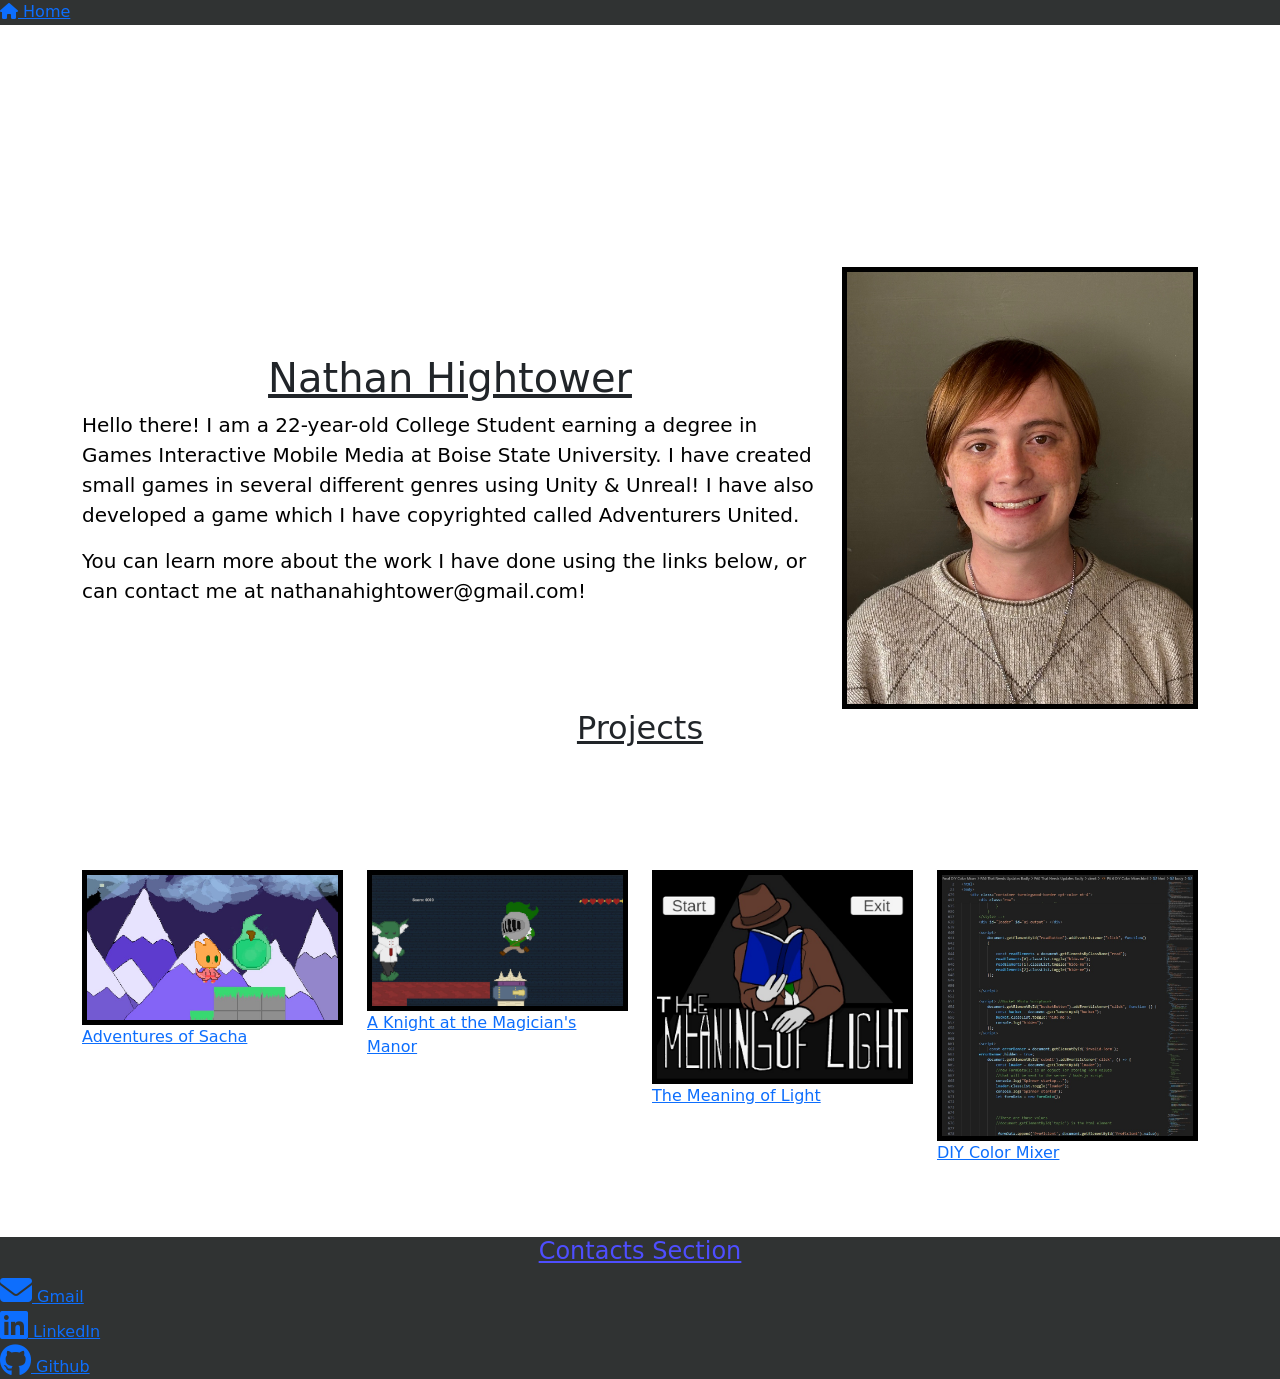
<file: index.html>
<!Doctype html>
<html>
    <head>
      
        <!-- //bootstrap link -->
        <link href="https://cdn.jsdelivr.net/npm/bootstrap@5.3.8/dist/css/bootstrap.min.css" rel="stylesheet" integrity="sha384-sRIl4kxILFvY47J16cr9ZwB07vP4J8+LH7qKQnuqkuIAvNWLzeN8tE5YBujZqJLB" crossorigin="anonymous">
            <!-- bootstrap script -->
        <script src="https://cdn.jsdelivr.net/npm/bootstrap@5.3.8/dist/js/bootstrap.bundle.min.js" integrity="sha384-FKyoEForCGlyvwx9Hj09JcYn3nv7wiPVlz7YYwJrWVcXK/BmnVDxM+D2scQbITxI" crossorigin="anonymous"></script>
            <!-- CSS link -->
        <link rel= "stylesheet" href= "book.css">
         <link rel='stylesheet' href='https://cdnjs.cloudflare.com/ajax/libs/font-awesome/6.2.1/css/all.min.css' />
        <meta name="viewport" content="width=device-width, initial-scale=1.0">
        <title>
            I'm the real Brann_The_Knight!
        </title>
    </head>


    <body>
      <!-- <div class = "ribbon"></div> -->
      <div class='navBar'>
                  <a href="index.html">
                   <i class="fa-solid fa-house"></i>
                  Home</a>
        <!-- <div class="dropdown"> -->
          <!-- <select> Fear</select> -->
          <!-- <button class="btn btn-secondary dropdown-toggle" 
                  type="button" 
                  data-bs-toggle="dropdown">
            Artifacts
          </button> 
          <ul class="dropdown-menu">
            <li>
              <a class="dropdown-item" href="PA 6 DIY Color Mixer.html">DIY Color Mixer</a>    
            </li>    
           </div>
          </ul> -->

      </div>

      <!-- Home section; starter for the webpage -->
        <div class="container blockwood-border">  
          <div class="row blockwood-border align-items-center">

            <!-- LEFT: TEXT -->
            <div class="col-md-8 blockwood-border">
              <h1>Nathan Hightower</h1>
              <p>
                Hello there! I am a 22-year-old College Student earning a degree in Games Interactive Mobile Media at Boise State University. 
                I have created small games in several different genres using Unity & Unreal! I have also developed a game which I have copyrighted called Adventurers United.
              </p>
              <p>
              You can learn more about the work I have done using the links below,
              or can contact me at nathanahightower@gmail.com!

              </p>
            </div>

            <!-- RIGHT: IMAGE -->
            <div class="col-md-4 blockwood-border">
              <img src="Me.jpeg" 
                  alt="professional photo" 
                  class="img-fluid"
                  fetchpriority="high">
            </div>

          </div>    
        </div>


         <div class="container">  
          <div class="row">
            <!-- <div class="container blockwood-border">  
          <div class="row blockwood-border align-items-center"> -->
            <h2>Projects</h2>
            <div class="col-md-3 blockwood-border">
              <img src= "AoS-Screenshot-2.jpeg" 
                  alt= "Adventures of Sacha" 
                  class="img-fluid">
               <a href="Artifact1.html">Adventures of Sacha</a> 
            </div>

            <div class="col-md-3 blockwood-border">
              <img src= "AKatMM1.jpg"
                  alt= "A Knight at the Magician's Manor" 
                  class="img-fluid">
               <a href="Artifact2.html">A Knight at the Magician's Manor</a> 
            </div>

            <div class = "col-md-3 blockwood-border">
              <img src= "TMoL.jpg"
                  alt= "The Meaning of Light" 
                  class="img-fluid">
               <a href="Artifact3.html">The Meaning of Light</a> 
            </div>

            <div class = "col-md-3 blockwood-border">
               <img src= "DIY-Color-Mixer-Code.jpg"
                  alt= "DIY Color Mixer" 
                  class="img-fluid">
               <a href="Artifact4.html">DIY Color Mixer</a> 
            </div>

          </div>
         </div>  
         <br>
         <br>
         <br>
        <div id = 'footer'>
          <h4>Contacts Section</h4>
            <a href = "nathanahightower@gmail.com">
                  <i class='fa-2x fa-solid fa-envelope'></i>
                  Gmail
                </a>
                <br>
                <a href = "https://www.linkedin.com/in/nathan-hightower-185a583a5">
                  <i class='fa-2x fa-brands fa-linkedin'></i>
                  LinkedIn
                </a>
                <br>
                <a href = "https://github.com/Brann-The-Knight/Brann-The-Knight.github.io">
                  <i class='fa-2x fa-brands fa-github'></i>
                  Github

        </div>
      




    </body>
</html>
</file>
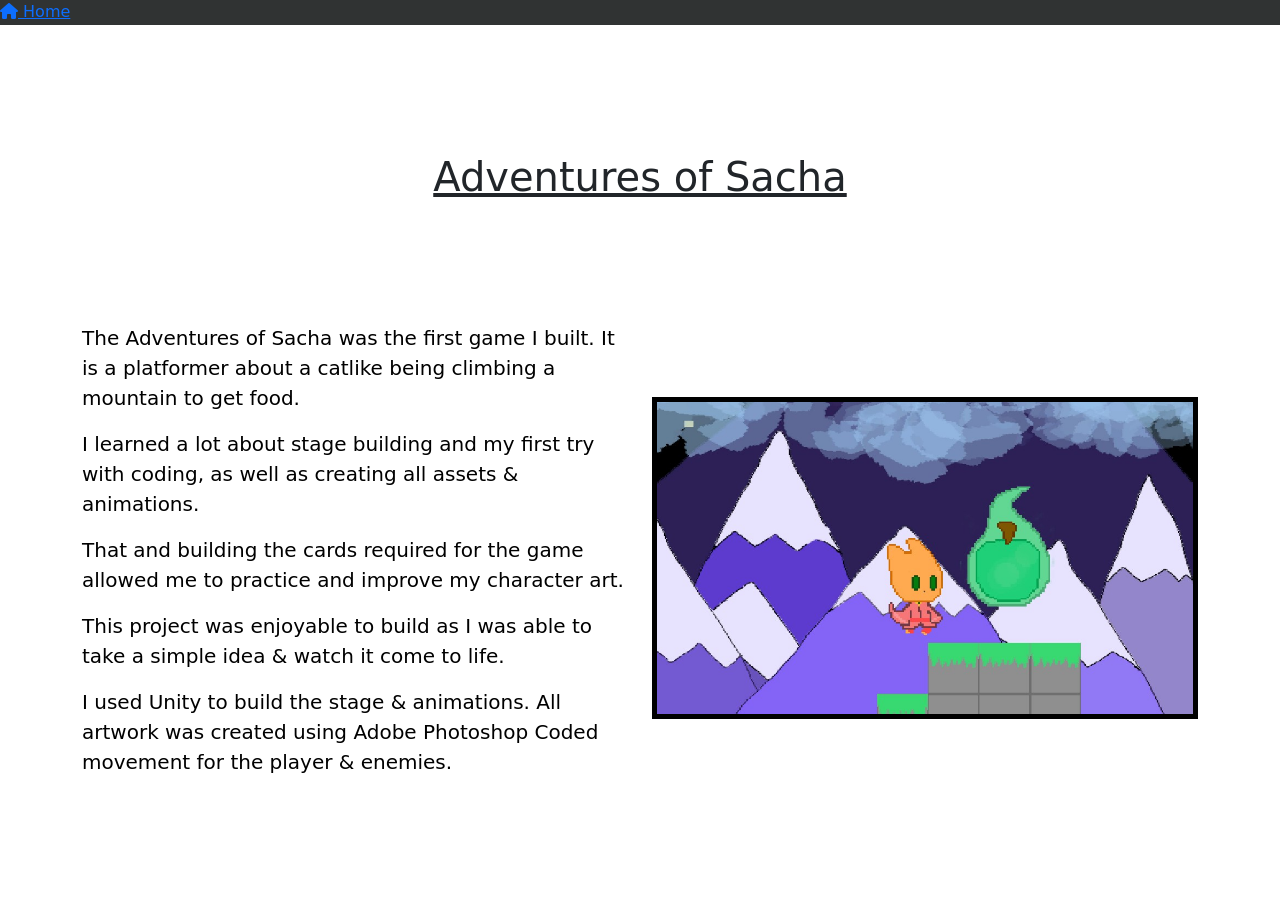
<file: Artifact1.html>
<!Doctype html>
<html>
<head>
 <link href="https://cdn.jsdelivr.net/npm/bootstrap@5.3.8/dist/css/bootstrap.min.css" rel="stylesheet" integrity="sha384-sRIl4kxILFvY47J16cr9ZwB07vP4J8+LH7qKQnuqkuIAvNWLzeN8tE5YBujZqJLB" crossorigin="anonymous">
            <!-- bootstrap script -->
        <script src="https://cdn.jsdelivr.net/npm/bootstrap@5.3.8/dist/js/bootstrap.bundle.min.js" integrity="sha384-FKyoEForCGlyvwx9Hj09JcYn3nv7wiPVlz7YYwJrWVcXK/BmnVDxM+D2scQbITxI" crossorigin="anonymous"></script>
            <!-- CSS link -->
        <link rel= "stylesheet" href= "book.css">
         <link rel='stylesheet' href='https://cdnjs.cloudflare.com/ajax/libs/font-awesome/6.2.1/css/all.min.css' />
        <meta name="viewport" content="width=device-width, initial-scale=1.0">
        <title>
            Adventures of Sacha
        </title> 
</head>

<body>
  <div class='navBar'>
                  <a href="index.html">
                   <i class="fa-solid fa-house"></i>
                  Home</a>
      </div>

<div class = 'container blockwood-border'>
     <div class="row blockwood-border align-items-center">
       
      <h1>Adventures of Sacha</h1>
            <div class="col-md-6 blockwood-border">
              <p>
                The Adventures of Sacha was the first game I built. 
                It is a platformer about a catlike being climbing a mountain to get food.
              </p>
              <p>
                I learned a lot about stage building and my first try with coding, 
                as well as creating all assets & animations. 
              </p>  
              <p>
                That and building the cards required for the game allowed me to practice and improve my character art.
              </p>  
              
              <p>
               This project was enjoyable to build as I was able to take a simple idea & watch it come to life.
              </p>  
              <!-- <h2>Skills</h2> -->
              <p>
                I used Unity to build the stage & animations. 
                All artwork was created using Adobe Photoshop
                Coded movement for the player & enemies.
              </p>  
            </div>
            <div class="col-md-6 blockwood-border">
            
              <!-- Sacha photo goes here-->
              <img src= "AoS-Screenshot-2.jpeg" 
                    alt= "Adventures of Sacha" 
                    class="img-fluid">
              <!-- <div>
                <a href="index.html">
                   <i class="fa-solid fa-house"></i>
                  Home</a>
              </div>       -->
            </div>
          </div>

    
</div>
</div>


</body>
</html>
</file>
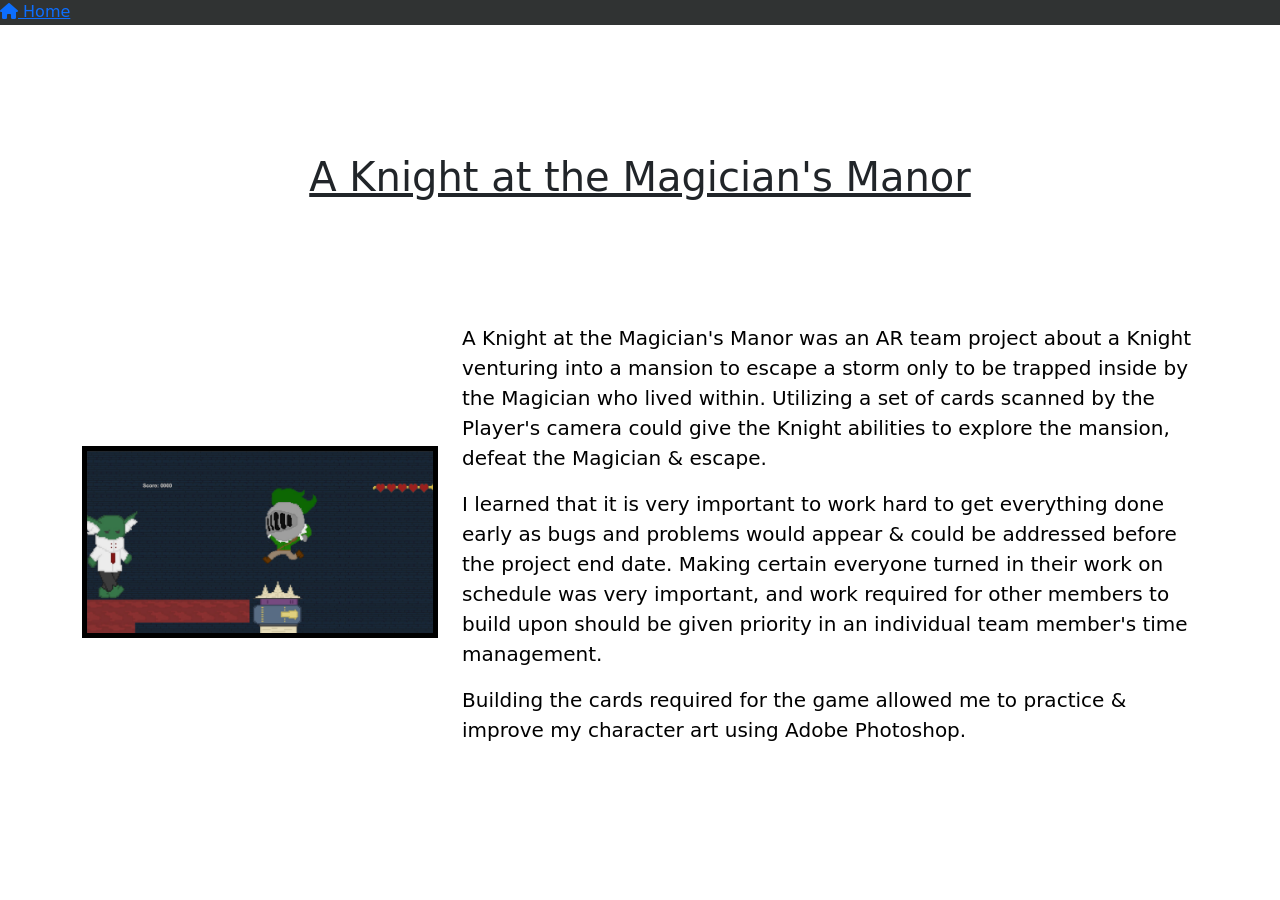
<file: Artifact2.html>
<!Doctype html>
<html>
<head>
 <link href="https://cdn.jsdelivr.net/npm/bootstrap@5.3.8/dist/css/bootstrap.min.css" rel="stylesheet" integrity="sha384-sRIl4kxILFvY47J16cr9ZwB07vP4J8+LH7qKQnuqkuIAvNWLzeN8tE5YBujZqJLB" crossorigin="anonymous">
            <!-- bootstrap script -->
        <script src="https://cdn.jsdelivr.net/npm/bootstrap@5.3.8/dist/js/bootstrap.bundle.min.js" integrity="sha384-FKyoEForCGlyvwx9Hj09JcYn3nv7wiPVlz7YYwJrWVcXK/BmnVDxM+D2scQbITxI" crossorigin="anonymous"></script>
            <!-- CSS link -->
        <link rel= "stylesheet" href= "book.css">
         <link rel='stylesheet' href='https://cdnjs.cloudflare.com/ajax/libs/font-awesome/6.2.1/css/all.min.css' />
        <meta name="viewport" content="width=device-width, initial-scale=1.0">
        <title>
            A Knight at the Magician's Manor
        </title> 
</head>

<body>
  <div class='navBar'>
                  <a href="index.html">
                   <i class="fa-solid fa-house"></i>
                  Home</a>
    </div>
<div class="container blockwood-border">  
          <div class="row blockwood-border align-items-center">
            <h1>A Knight at the Magician's Manor</h1>
            <div class="col-md-4 blockwood-border">
            <!-- Knight  photo goes here-->
             
             <img src= "AKatMM1.jpg"
                  alt= "A Knight at the Magician's Manor" 
                  class="img-fluid">
             <!-- <div>
                <a href="index.html">
                   <i class="fa-solid fa-house"></i>
                  Home</a>
              </div>       -->
            </div>
            <div class="col-md-8 blockwood-border">
              <p>
                A Knight at the Magician's Manor was an AR team project about a Knight venturing into a mansion to escape a storm only to be trapped inside by the Magician who lived within. 
                Utilizing a set of cards scanned by the Player's camera could give the Knight abilities to explore the mansion, defeat the Magician & escape.
              </p>
              <p>
                I learned that it is very important to work hard to get everything done early as bugs and problems would appear & could be addressed before the project end date. 
                Making certain everyone turned in their work on schedule was very important, and work required for other members to build upon should be given priority in an individual team member's time management.
              </p>
              <p>
                Building the cards required for the game allowed me to practice & improve my character art using Adobe Photoshop.
              </p>  
            </div>
          </div>
      </div>



</body>
</html>
</file>
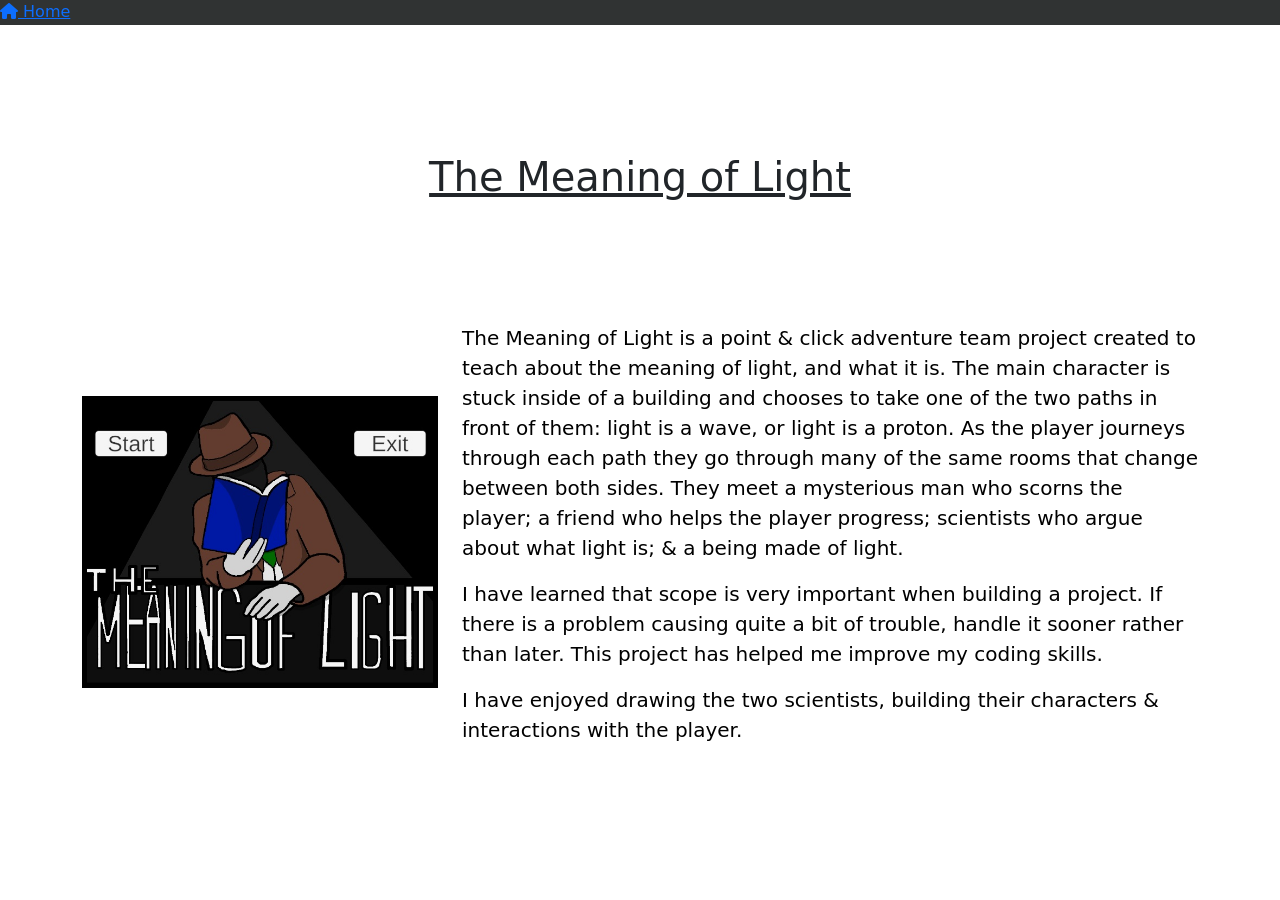
<file: Artifact3.html>
<!Doctype html>
<html>
<head>
 <link href="https://cdn.jsdelivr.net/npm/bootstrap@5.3.8/dist/css/bootstrap.min.css" rel="stylesheet" integrity="sha384-sRIl4kxILFvY47J16cr9ZwB07vP4J8+LH7qKQnuqkuIAvNWLzeN8tE5YBujZqJLB" crossorigin="anonymous">
            <!-- bootstrap script -->
        <script src="https://cdn.jsdelivr.net/npm/bootstrap@5.3.8/dist/js/bootstrap.bundle.min.js" integrity="sha384-FKyoEForCGlyvwx9Hj09JcYn3nv7wiPVlz7YYwJrWVcXK/BmnVDxM+D2scQbITxI" crossorigin="anonymous"></script>
            <!-- CSS link -->
        <link rel= "stylesheet" href= "book.css">
         <link rel='stylesheet' href='https://cdnjs.cloudflare.com/ajax/libs/font-awesome/6.2.1/css/all.min.css' />
        <meta name="viewport" content="width=device-width, initial-scale=1.0">
        <title>
        The Meaning of Light
        </title> 
</head>

<body>
  <div class='navBar'>
                  <a href="index.html">
                   <i class="fa-solid fa-house"></i>
                  Home</a>
  </div>
<div class="container blockwood-border"> 
        <div class="row blockwood-border align-items-center">
          <h1>The Meaning of Light</h1>
          <div class="col-md-4 blockwood-border">
            <img src= "TMoL.jpg"
                  alt= "The Meaning of Light" 
                  class="img-fluid">

             <!-- <div>
                <a href="index.html">
                   <i class="fa-solid fa-house"></i>
                  Home</a>
              </div>             -->
          </div>
          <div class="col-md-8 blockwood-border">
            <p>
              The Meaning of Light is a point & click adventure team project 
              created to teach about the meaning of light, and what it is. 
              The main character is stuck inside of a building and chooses to take one of the 
              two paths in front of them: light is a wave, or light is a proton. 
              As the player journeys through each path they go through many of the 
              same rooms that change between both sides. 
              They meet a mysterious man 
              who scorns the player; a friend who helps the player progress; 
              scientists who argue about what light is; & a being made of light.

            </p>
            <p>
              I have learned that scope is very important when building a project. 
              If there is a problem causing quite a bit of trouble, 
              handle it sooner rather than later. 
              This project has helped me improve my coding skills.
            </p>
            <p>
              I have enjoyed drawing the two scientists, 
              building their characters & interactions with the player. 
            </p>
            
          </div>
        </div>
      </div>  
</body>
</html>
</file>
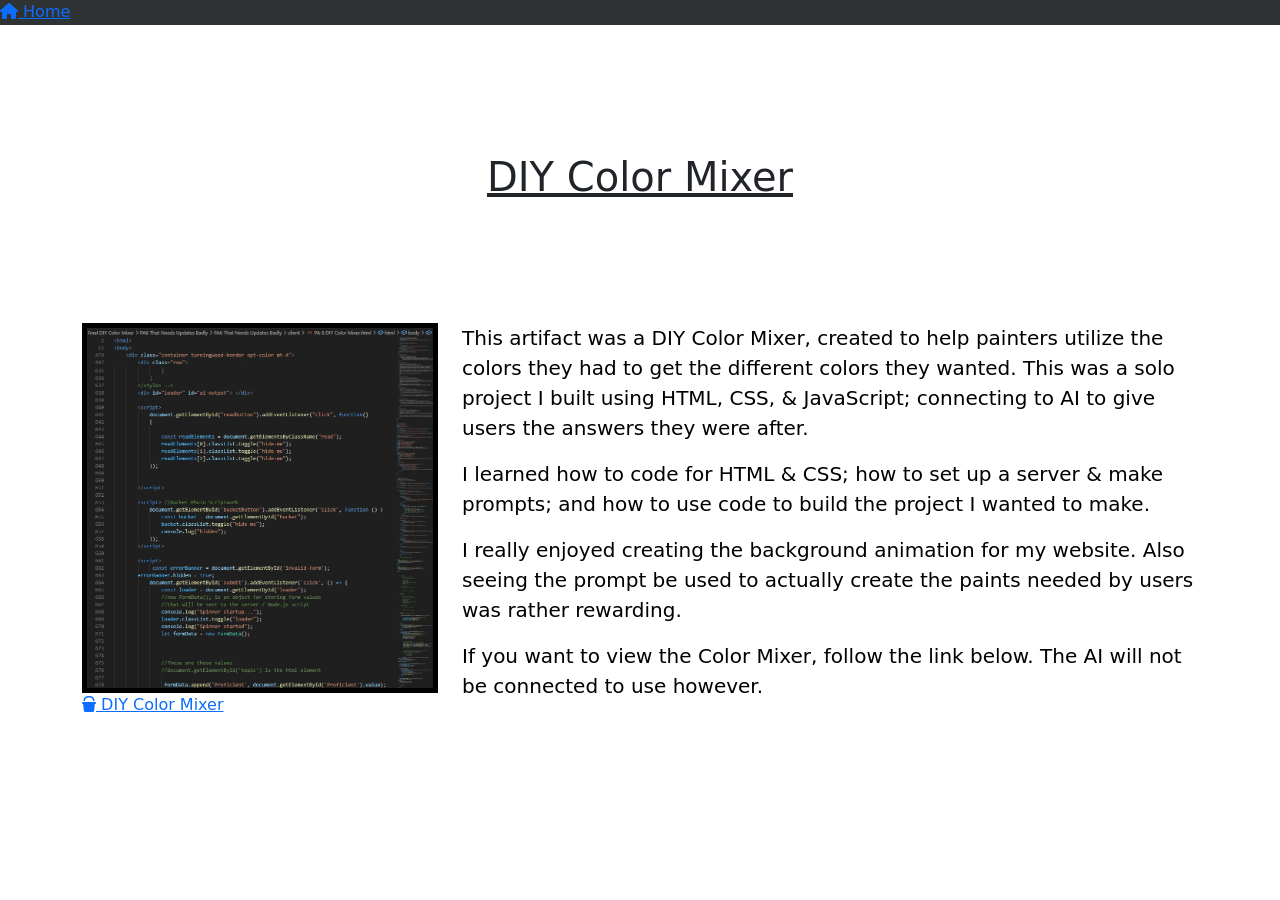
<file: Artifact4.html>
<!Doctype html>
<html>
    <head>
      
        <!-- //bootstrap link -->
        <link href="https://cdn.jsdelivr.net/npm/bootstrap@5.3.8/dist/css/bootstrap.min.css" rel="stylesheet" integrity="sha384-sRIl4kxILFvY47J16cr9ZwB07vP4J8+LH7qKQnuqkuIAvNWLzeN8tE5YBujZqJLB" crossorigin="anonymous">
            <!-- bootstrap script -->
        <script src="https://cdn.jsdelivr.net/npm/bootstrap@5.3.8/dist/js/bootstrap.bundle.min.js" integrity="sha384-FKyoEForCGlyvwx9Hj09JcYn3nv7wiPVlz7YYwJrWVcXK/BmnVDxM+D2scQbITxI" crossorigin="anonymous"></script>
            <!-- CSS link -->
        <link rel= "stylesheet" href= "book.css">
         <link rel='stylesheet' href='https://cdnjs.cloudflare.com/ajax/libs/font-awesome/6.2.1/css/all.min.css' />
        <meta name="viewport" content="width=device-width, initial-scale=1.0">
        <title>
            I'm the real Brann_The_Knight!
        </title>
    </head>


    <body>
      <div class='navBar'>
                  <a href="index.html">
                   <i class="fa-solid fa-house"></i>
                  Home</a>
      </div>
            <!-- 4th Project; The DIY Color Mixer -->
        <div class="container blockwood-border">
          <div class="row blockwood-border align-items-center">
            <h1>DIY Color Mixer</h1>
            <div class="col-md-4 blockwood-border">
              <img src= "DIY-Color-Mixer-Code.jpg"
                  alt= "DIY Color Mixer" 
                  class="img-fluid">
          <!-- <a href="index.html">
            <i class="fa-solid fa-house"></i>
            Home
          </a>  -->
          <br>
            <a href="PA 6 DIY Color Mixer.html">
            <i class="fa-solid fa-bucket"></i>
            DIY Color Mixer
            </a>
            </div>  
              <div class="col-md-8 blockwood-border">
                <p>
                  This artifact was a DIY Color Mixer,
                  created to help painters utilize the colors
                  they had to get the different colors they wanted.
                  This was a solo project I built using
                  HTML, CSS, & JavaScript; connecting to
                  AI to give users the answers they were
                  after.
                </p>
                <p>
                  I learned how to code for HTML & CSS;
                  how to set up a server & make prompts;
                  and how to use code to build the project I
                  wanted to make.
                </p>
                <p>
                  I really enjoyed creating the background
                  animation for my website. Also seeing the
                  prompt be used to actually create the
                  paints needed by users was rather
                  rewarding.
                </p>
                 <p>
                  If you want to view the Color Mixer, follow the link below.
                  The AI will not be connected to use however.
                </p>
              </div>
          </div>
        </div>
            

        </div>




    </body>
</html>
</file>
<file: book.css>
/* CSS 1 */
/* img:hover {
    border: 25px solid burlywood;

} */
/* CSS 2 */
h1 {
    /*margin: 100px 100 px 100 px 100 px;*/
 
    /* margin: 150px; */
    display: block;
    /* margin-left: 150 px;
    margin-right:150; */
    text-decoration: underline;
    text-align: center;
    /* background-color: rgb(239, 234, 234); */
}

/* CSS 3 */
p {
    /* background-color: rgb(106, 219, 106); */
    /* background-color: #ededed; */
    font-size: 20px;
    text-align: left;
    color: black;
}

/* CSS 4 */
header {
    font-size: 50px;
    text-align: center;
    text-decoration: underline;
}

/* CSS 5 */
h2 {
    
    /* margin: 150px;  */
    display: block;
    text-decoration: underline;
    text-align: center;
    /* background-color: rgb(239, 234, 234); */
    /* background-color: #ededed; */
}
/* color changing background code */
@keyframes colorChange {
    from {
        background-color: rgb(150, 231, 143);
    }

    to {
        background-color: rgb(219, 161, 106);
    }

}

/* CSS 6 */
body {
    animation-name: colorChange;
    animation-duration: 7s;
    animation-iteration-count: infinite;
    animation-direction: alternate;
}

/* CSS 7 */
.medImage {
    width: 50%;
    height: 50%;
}

.blockwood-border{
    margin-top: 10%;
}

img {
    border: 5px solid black;
}

.ribbon{
    height: 15px;
    background-color: rgb(20, 20, 20);
}

.navBar {
    overflow: hidden;
    background-color: #303333;
    min-height: 25px;
}

.dropdown {
    float:left;
    overflow: hidden;
}

.dropdown .btn {
    background-color: #5E6B6A;
    border: none;
}

.dropdown .btn:hover {
    background-color: #4a5554;
}

.dropdown-content {
    display: none;
    position: absolute;
    background-color: #f9f9f9;
    min-width: 160px;
    box-shadow: 0px 8px 16px 0px rgba(0,0,0,0.2);
    z-index: 1000;
}

.dropdown-content a {
    float: none;
    color: black;
    padding: 12px 16px;
    text-decoration: none;
    display: block;
    text-align: left;
}

.dropdown-content a:hover {
    background-color: #ddd;
}

.dropdown:hover .dropdown-content {
    display: block;
}

.magicword{
    font-family:Verdana, Geneva, Tahoma, sans-serif;
}

#footer{
    display: inline-block;
    width: 100%;
    background-color: #303333;
    color: #FFF;
    min-height: 75px;
}

h4 {
    /*margin: 100px 100 px 100 px 100 px;*/
 
    /* margin: 150px; */
    display: block;
    /* margin-left: 150 px;
    margin-right:150; */
    text-decoration: underline;
    text-align: center;
    color: rgb(78, 78, 255);
    /* background-color: rgb(239, 234, 234); */
}
</file>
